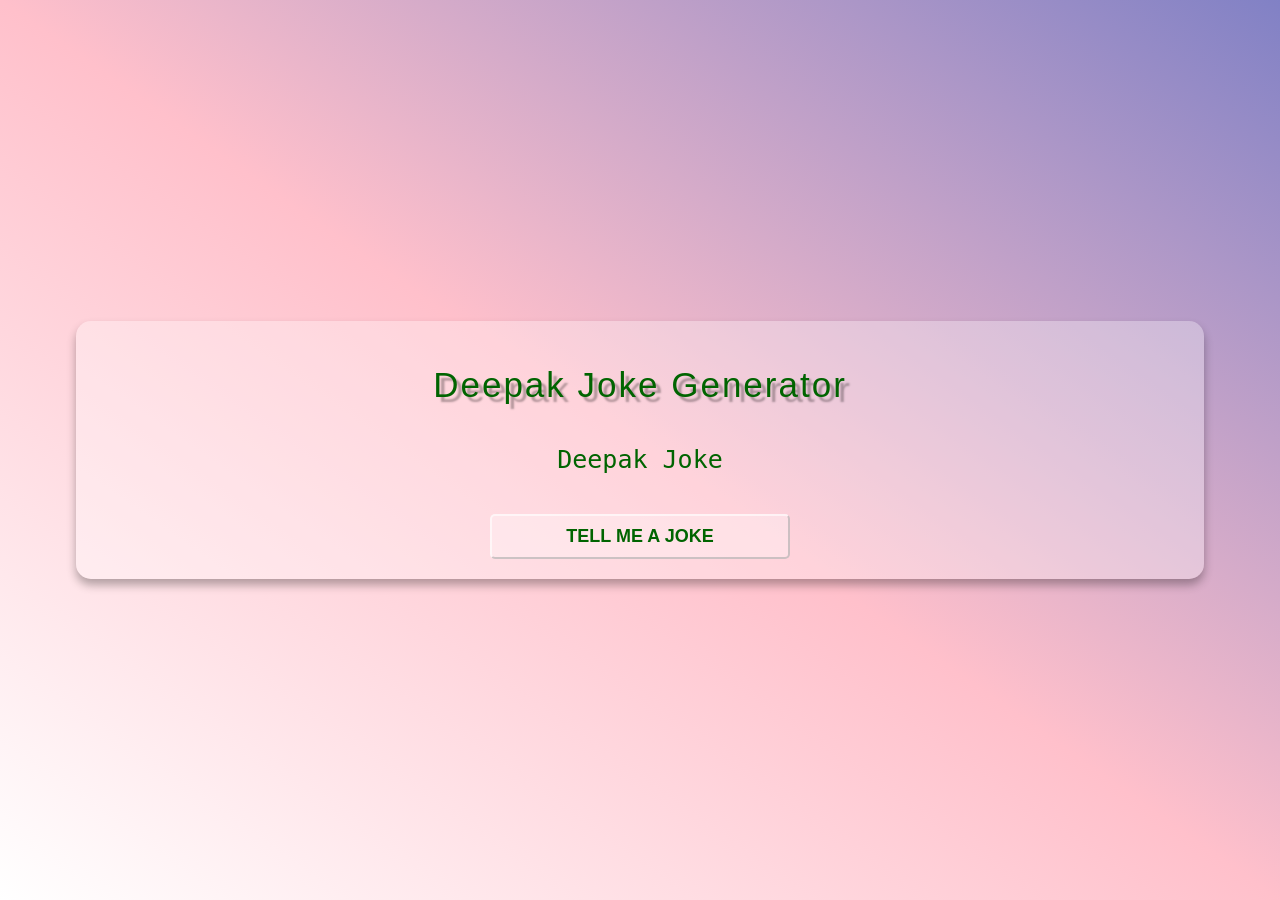
<file: index.html>
<!DOCTYPE html>
<html lang="en">
<head>
    <meta charset="UTF-8">
    <meta name="viewport" content="width=device-width, initial-scale=1.0">
    <link rel="stylesheet" href="style.css">
    <title>Deepak Joke Generator</title>
</head>
<body>
    <div class="container">
        <h1 class="heading">Deepak Joke Generator</h1>
        <p class="joke" id="joke">Deepak Joke</p>
        <button class="btn" id="btn"> Tell Me a Joke</button>

    </div>
    <script src="index.js"></script>
</body>
</html>
</file>
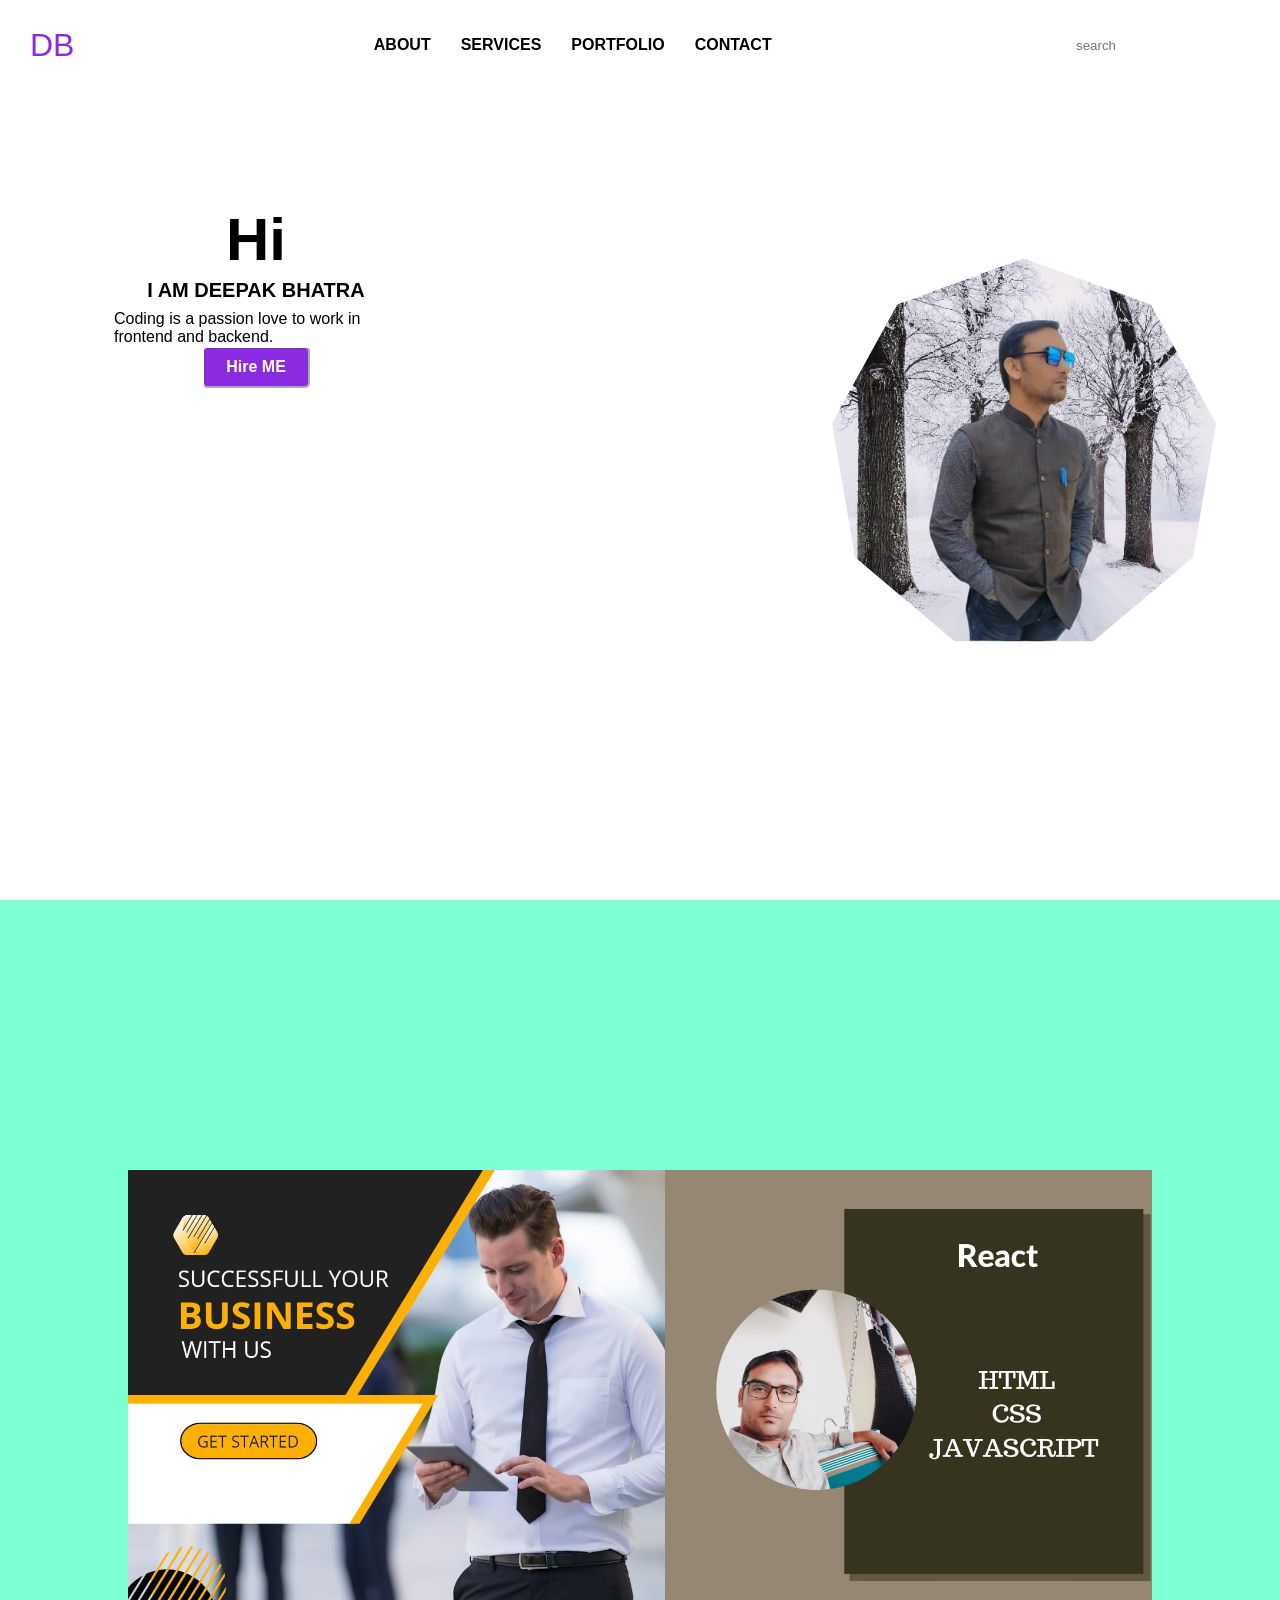
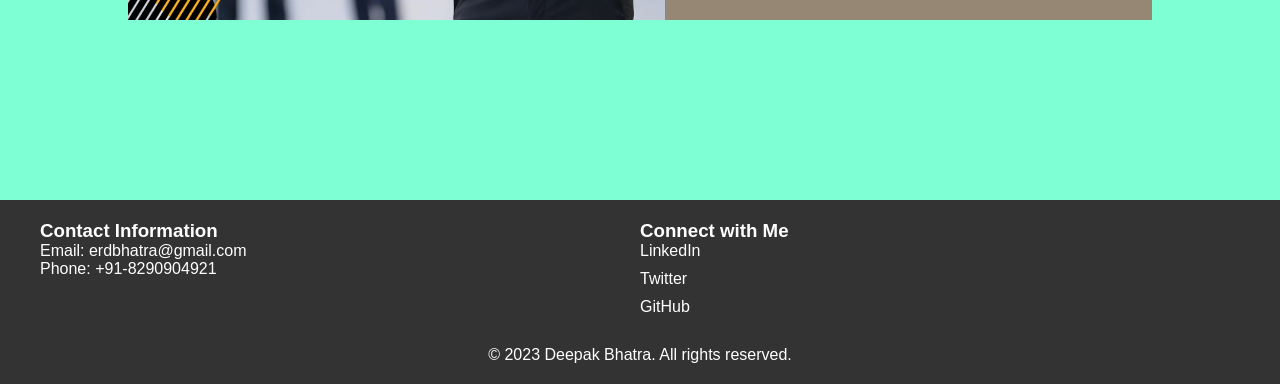
<file: portfolio/index.html>
<!DOCTYPE html>
<html lang="en">
<head>
    <meta charset="UTF-8">
    <link rel="style.css">
    <meta name="viewport" content="width=device-width, initial-scale=1.0">
    <link rel="stylesheet" href="style.css">
    <title>DEEPAK BHATRA</title>
</head>
<body>
    <div id="main">
        <div id="page">
            <div id="nav">
                <h1>DB</h1>
                <div id="centernav">
                    <a href="#" class="b">ABOUT</a>
                    <a href="#" class="b">SERVICES</a>
                    <a href="#" class="b">PORTFOLIO</a>
                    <a href="#" class="b">CONTACT</a>
                </div>
                <div id="search">
                    <input type="text" placeholder="search">
                </div>
               
            </div>
            <div id="text">
                <h1>Hi </h1>
                <h2>I AM DEEPAK BHATRA</h1>
                    <p>Coding is a passion
                        love to work in frontend
                        and backend.
                    </p>
                    <button id="btn1">Hire ME</button>
             </div>
         <img src="./images/deepak.jpeg">
        

        </div>

        <div id="page1">
            <div id="slider">
            <img src="./images/im1.jpeg">
            <img src="./images/im2.jpeg">
            <img src="./images/im3.jpeg">
            </div>
            
        </div>

        </div>
        
            <footer>
                <div class="footer-content">
                  <div class="contact-info">
                    <h3>Contact Information</h3>
                    <p>Email: erdbhatra@gmail.com</p>
                    <p>Phone: +91-8290904921</p>
                  </div>
                  <div class="social-links">
                    <h3>Connect with Me</h3>
                    <ul>
                      <li><a href="https://linkedin.com/in/yourusername" target="_blank">LinkedIn</a></li>
                      <li><a href="https://twitter.com/yourusername" target="_blank">Twitter</a></li>
                      <li><a href="https://github.com/yourusername" target="_blank">GitHub</a></li>
                    </ul>
                  </div>
                </div>
                <div class="copyright">
                  <p>&copy; 2023 Deepak Bhatra. All rights reserved.</p>
                </div>
              </footer>
              
        
    </div>
    <script src="https://cdnjs.cloudflare.com/ajax/libs/gsap/3.12.3/gsap.min.js"></script>
    <script> index.js</script>
</body>
</html>
</file>
<file: style.css>
body{
margin: 0;
background:linear-gradient(to left bottom, rgb(129, 129, 197), pink, white);
min-height: 100vh;
display: flex;
justify-content: center;
align-items: center;
font-family: monospace;

}
.container{
    background-color: rgba(255,255,255, .3);
    padding: 20px;
    box-shadow: 0 6px 10px rgba(0,0 ,0 ,.3 );
    border-radius: 15px;
    width: 85%;
    text-align: center;
    color: darkgreen;
}
.heading{
    font-size: 35px;
    font-weight: 200;
    font-family: Impact, Haettenschweiler, 'Arial Narrow Bold', sans-serif;
    text-shadow: 5px 5px 2px rgba(0, 0, 0,.3);
    letter-spacing: 2px;
}
.joke{
    font-size: 25px;
    font-weight: 500;
    margin: 40px;
}
.btn{
    font-size: 18px;
    font-weight: 700;
    border-radius: 5px;
    cursor: pointer;
    padding: 10px;
    background-color: rgba(255,255,255, .3);
    border-color: rgba(255, 255, 255, .6);
    text-transform: uppercase;
    width: 300px;
    color: darkgreen;

}
.btn:hover{
    background-color: rgba(255, 255,255 ,.5 );
    box-shadow: 0 4px 4px rgba(0, 0, 0,.3);
    transition: all 300ms ease;
}
</file>
<file: portfolio/style.css>
*{
    margin: 0%;
    padding: 0%;
    box-sizing: border-box;
    font-family: sans-serif;
}
html,body{
    height: 100%;
    width: 100%;

}
#main{
    position: relative;
    overflow: hidden;
}
#page{
    position: relative;
    height: 100vh;
    width: 100vw;
    background-color: #fff;

}
#page>img{
    position: absolute;
    width: 30%;
    right: 5%;
    top: 50%;
    transform: translateY(-50%);
    clip-path: polygon(50% 0%, 83% 12%, 100% 43%, 94% 78%, 68% 100%, 32% 100%, 6% 78%, 0% 43%, 17% 12%);
}
#page>#nav{
    display: flex;
    align-items: center;
    justify-content: space-between;
    padding: 0px 30px;
    height: 10%;
    width: 100%;
    z-index: 9;
    position: fixed;
    
}
#page>#nav>h1{
    
    font-family: Arial, Helvetica, sans-serif;
    font-weight: 100;
    color: blueviolet;
}
#centernav>a{
    text-decoration: none;
    color: black;
    font-weight: 700;
    font-size: medium;
    

}

#centernav{
    display: flex;
    gap: 30px;

}
#nav>#search>input{
    padding: 10px 5px;
    border-radius: 10px;
    border: 1px;
}
#page>#text{
    width: 30%;
    left: 5%;
    top: 20%;
    position: absolute;
    height: 60%;
    padding: 30px 50px;
    
}
#text>h1{
    font-size: 60px;
    line-height: 1;
    text-align: center;
}
#text>h2{
    font-size: 20px;
    line-height: 2;
    text-align: center;
}
#btn1{
    background-color: blueviolet;
    padding: 10px 22px;
    border-radius: 5px;
    position: absolute;
    left: 36%;
    color: #fff;
    border-color: #fff;
    font-size: medium;
    font-weight: 800;
    
}
#btn1:hover{
    background-color: blue;
}

   
    
#page1{
    height: 100vh;
    width: 100vw;
    background-color: aquamarine;
    position: relative;
}
#slider{
    height: 50vh;
    width: 80%;
    
}
.b:hover{
background-color: blueviolet;
padding: 2px 2px;
border-radius: 5%;
}
#slider{
    display: flex;
    position: absolute;
    overflow: hidden;
    top: 5%;
    left: 50%;

    transform: translate(-50%, 50%); 
}
/* Reset some default styles */
body,
h1,
h2,
h3,
p,
ul {
  margin: 0;
  padding: 0;
}

/* Footer styles */
footer {
  background-color: #333;
  color: #fff;
  padding: 20px 0;
}

.footer-content {
  display: flex;
  justify-content: space-between;
  max-width: 1200px;
  margin: 0 auto;
}

.contact-info,
.social-links {
  flex: 1;
  margin-right: 20px;
}

h3 {
  color: #fff;
}

.contact-info p,
.social-links ul {
  list-style: none;
  margin: 0;
  padding: 0;
}

.social-links ul li {
  margin-bottom: 10px;
}

.social-links a {
  color: #fff;
  text-decoration: none;
}

.copyright {
  text-align: center;
  margin-top: 20px;
}

/* Responsive styles */
@media screen and (max-width: 600px) {
  .footer-content {
    flex-direction: column;
    align-items: center;
  }

  .contact-info,
  .social-links {
    margin-right: 0;
    margin-bottom: 20px;
  }
}
</file>
